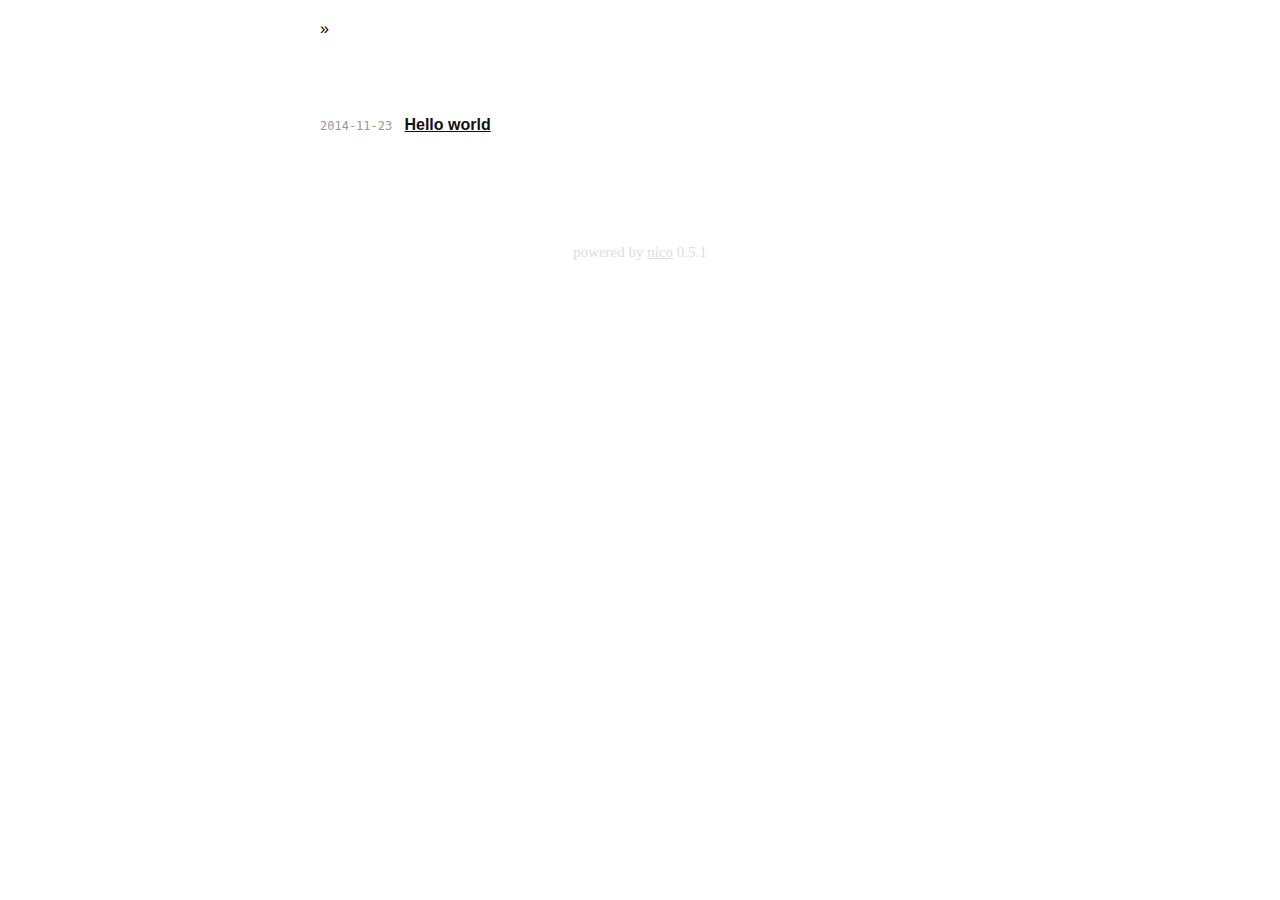
<file: index.html>
<!DOCTYPE HTML>
<html lang="en">
  <head>
    <meta charset="utf-8">
    <meta name="viewport" content="width=device-width">
    <meta name="generator" content="nico 0.5.1">
    <meta name="theme" content="one 0.2">
    <title></title>
    <link rel="stylesheet" href="./static/one.css" />
  </head>
  <body>
    <div class="header">
      <div class="container">
        <div class="brand">
          <a class="home" href="./"></a>
        </div>
      </div>
    </div>
    <div class="document yue">
<h1 class="entry-title"></h1>
<div class="entry-list">

  <div class="item" itemscope itemtype="http://schema.org/Article">
    <h2 class="item-title">
      <time datetime="2014-11-23T00:00:00.000Z" itemprop="dateModified">2014-11-23</time>
      <a itemprop="name" href="index.html">Hello world</a>
    </h2>
    
  </div>

  <div class="pagination">
  </div>
</div>
</div>
    <div class="footer">
      <p class="copyright">powered by <a href="http://lab.lepture.com/nico/">nico</a> 0.5.1</p>
    </div>
    <script src="./static/one.js"></script>
  </body>
</html>
</file>
<file: static/one.css>
/**
 * yuexxx.css
 *
 * yue.css is designed for readable content.
 *
 * Copyright (c) 2013 by Hsiaoming Yang.
 */

.yue {
  font: 400 18px/1.62 "Georgia", "Xin Gothic", "Hiragino Sans GB", "WenQuanYi Micro Hei", "Microsoft YaHei", "SimSun", sans-serif;
  color: #333332;
}
.yue ::selection {
  background-color: rgba(0,0,0,0.2);
}
.yue h1,
.yue h2,
.yue h3,
.yue h4,
.yue h5,
.yue h6 {
  color: #222223;
}
.yue h1 {
  font-size: 1.8em;
  margin: 0.67em 0;
}
.yue > h1 {
  margin-top: 0;
  font-size: 2em;
}
.yue h2 {
  font-size: 1.5em;
  margin: 0.83em 0;
}
.yue h3 {
  font-size: 1.17em;
  margin: 1em 0;
}
.yue h4,
.yue h5,
.yue h6 {
  font-size: 1em;
  margin: 1.6em 0 1em 0;
}
.yue h6 {
  font-weight: 500;
}
.yue p {
  margin-top: 0;
  margin-bottom: 1.64em;
}
.yue a {
  color: #111;
  word-wrap: break-word;
}
.yue a:hover {
  color: #555;
}
.yue strong,
.yue b {
  font-weight: 700;
  color: #222;
}
.yue em,
.yue i {
  font-style: italic;
  color: #222;
}
.yue img {
  max-width: 98%;
  margin: 0.2em 0;
}
.yue hr {
  border: 0 none;
  margin-bottom: 1em;
}
.yue hr:after {
  color: #9f9f95;
  font-size: 1.1em;
  display: block;
  content: "* * *";
  text-align: center;
  letter-spacing: 0.6em;
}
.yue blockquote {
  padding-left: 20px;
  border-left: 4px solid #dadada;
  margin: 0 0 1.64em -24px;
  color: #666664;
}
.yue ul,
.yue ol {
  margin: 0 0 24px 6px;
  padding-left: 16px;
}
.yue ul {
  list-style-type: square;
}
.yue ol {
  list-style-type: decimal;
}
.yue li {
  margin-bottom: 0.2em;
}
.yue li ul,
.yue li ol {
  margin-top: 0;
  margin-bottom: 0;
  margin-left: 14px;
}
.yue li ul {
  list-style-type: disc;
}
.yue li ul ul {
  list-style-type: circle;
}
.yue li p {
  margin: 0.4em 0 0.6em;
}
.yue .unstyled {
  list-style-type: none;
  margin: 0;
  padding: 0;
}
.yue code,
.yue tt {
  color: #808080;
  font-size: 0.96em;
  background-color: #f9f9f7;
  padding: 1px 2px;
  border: 1px solid #dadada;
  border-radius: 3px;
  font-family: "Inconsolata", "Menlo", monospace;
}
.yue pre {
  padding: 7px;
  border: 1px solid #dadada;
  border-radius: 4px;
  overflow: auto;
  line-height: 1.5;
  font-size: 0.96em;
  font-family: "Inconsolata", "Menlo", monospace;
  color: #4c4c4c;
  background-color: #f9f9f7;
}
.yue pre code,
.yue pre tt {
  color: #4c4c4c;
  border: none;
  background-color: none;
  padding: auto;
}
.yue table {
  border-collapse: collapse;
  border-spacing: 0;
  margin-bottom: 1.5em;
  font-size: 0.96em;
}
.yue th,
.yue td {
  text-align: left;
  padding: 4px 8px 4px 10px;
  border: 1px solid #dadada;
}
.yue td {
  vertical-align: top;
}
.yue tr:nth-child(even) {
  background-color: #efefee;
}
/* syntax browed from github */

pre .comment,
pre .template_comment,
pre .diff .header,
pre .javadoc {
  color: #998;
  font-style: italic
}

pre .keyword,
pre .css .rule .keyword,
pre .winutils,
pre .javascript .title,
pre .nginx .title,
pre .subst,
pre .request,
pre .status {
  color: #333;
  font-weight: bold
}

pre .number,
pre .hexcolor,
pre .ruby .constant {
  color: #099;
}

pre .string,
pre .tag .value,
pre .phpdoc,
pre .tex .formula {
  color: #d14
}

pre .title,
pre .id {
  color: #900;
  font-weight: bold
}

pre .javascript .title,
pre .lisp .title,
pre .clojure .title,
pre .subst {
  font-weight: normal
}

pre .class .title,
pre .haskell .type,
pre .vhdl .literal,
pre .tex .command {
  color: #458;
  font-weight: bold
}

pre .tag,
pre .tag .title,
pre .rules .property,
pre .django .tag .keyword {
  color: #000080;
  font-weight: normal
}

pre .attribute,
pre .variable,
pre .lisp .body {
  color: #008080
}

pre .regexp {
  color: #009926
}

pre .class {
  color: #458;
  font-weight: bold
}

pre .symbol,
pre .ruby .symbol .string,
pre .lisp .keyword,
pre .tex .special,
pre .prompt {
  color: #990073
}

pre .built_in,
pre .lisp .title,
pre .clojure .built_in {
  color: #0086b3
}

pre .preprocessor,
pre .pi,
pre .doctype,
pre .shebang,
pre .cdata {
  color: #999;
  font-weight: bold
}

pre .deletion {
  background: #fdd
}

pre .addition {
  background: #dfd
}

pre .diff .change {
  background: #0086b3
}

pre .chunk {
  color: #aaa
}
html, body {
  padding: 0;
  margin: 0;
}

.sep {
  margin: 0 18px;
}
/* layout */
.header {
  font-size: 16px;
  font-family: "Optima", "Avenir", "Helvetica Neue", sans-serif;
  padding: 20px 10px;
}
.header a {
  color: #323233;
}
.header a:hover {
  opacity: 0.6;
}
.header .menu {
  text-align: right;
}
.header .brand {
  float: left;
  margin-right: 30px;
  text-transform: uppercase;
}
.brand:before {
  content: '»';
}
.brand a {
  text-decoration: none;
}
.menu a {
  margin-left: 14px;
}
.container {
  max-width: 640px;
  *width: 650px;
  margin: 0 auto;
  zoom: 1;
}
.container:after {
  content: " ";
  display: block;
  visibility: none;
  clear: both;
}
.document {
  max-width: 640px;
  *width: 650px;
  margin: 0 auto;
  padding: 30px 10px;
}
.footer {
  margin: 0 auto;
  max-width: 500px;
  *width: 500px;
  color: #555;
  color: rgba(0, 0, 0, 0.5);
  font-size: 15px;
  line-height: 1.3;
  padding: 20px 20px 30px;
}
.copyright {
  text-align: center;
  color: #ddd;
}
.copyright a {
  color: #ddd;
}
@media (max-width: 650px) {
  .footer {
    padding-bottom: 10px;
  }
}

/* entry */
.entry-meta {
  border-top: 1px solid #eee;
  padding-top: 10px;
  color: #565655;
  font-size: smaller;
}
.entry-description {
  color: #676867;
  font-size: larger;
}
.entry-tags a:before {
  content: '#';
  color: #ccc;
}
.entry-list .item {
  margin-bottom: 1em;
}
.entry-list .item-title {
  font-size: 16px;
  margin-bottom: 0;
}
.entry-list .item-description {
  color: #565655;
  font-size: 16px;
  padding-left: 84px;
}
.entry-list .item-description p {
  margin: 0;
}
.entry-list .item time {
  display: inline-block;
  width: 80px;
  font: normal 12px monospace;
  color: #999;
}

.document a.title-permalink {
  margin-left: 4px;
  padding: 0 4px;
  text-decoration: none;
  color: #f0f0f2;
}
.document a.title-permalink:hover {
  color: #5784bf;
  background-color: #eee;
}

/* pagination */
.pagination {
  position: relative;
  margin-top: 40px;
  font-size: 12px;
  text-transform: uppercase;
  font-weight: 700;
  font-family: "Optima", "Avenir", "Helvetica Neue", sans-serif;
}
.pagination .newer {
  position: absolute;
  text-decoration: none;
  left: 0;
}
.pagination .older {
  position: absolute;
  text-decoration: none;
  right: 0;
}
.pagination .newer:before {
  content: "«";
}
.pagination .older:after {
  content: "»"
}

/* extra widget */
.github {
  position: fixed;
  top: 40px;
  right: -50px;
  border: 2px solid #121622;
  box-shadow: 0 0 8px #555;
  -webkit-transform: rotate(45deg);
  -moz-transform: rotate(45deg);
  -o-transform: rotate(45deg);
  -ms-transform: rotate(45deg);
  transform: rotate(45deg);
}
.github:hover {
  box-shadow: 0 0 12px #444;
}
.github .github-link {
  display: block;
  font-family: "Lato", sans-serif;
  font-size: 14px;
  padding: 2px 0;
  width: 200px;
  border: 1px dotted #383C46;
  background-color: #121622;
  color: #ECEDEE;
  text-decoration: none;
  text-align: center;
}
@media (max-width: 890px) {
  .github {
    display: none;
  }
}

.document a.button {
  display: inline-block;
  padding: 1em;
  margin: 0;
  background-color: #222223;
  color: #fcfcfd;
  text-transform: uppercase;
  border: none;
  text-decoration: none;
  outline: none;
  border-radius: 3px;
  text-align: center;
  letter-spacing: 0.1em;
  font: bold 0.7em/1 "Arial", sans-serif;
  cursor: pointer;
  vertical-align: middle;
}
.document a.button:hover {
  opacity: 0.9;
  color: white;
}

.tagcloud {
  margin-bottom: 2em;
}
.tagcloud .count {
  font-size: 12px;
}
.tagcloud a {
  display: inline-block;
  margin: 0.2em 0.4em;
  opacity: 0.6;
}
.tagcloud a:hover {
  opacity: 1;
}
</file>
